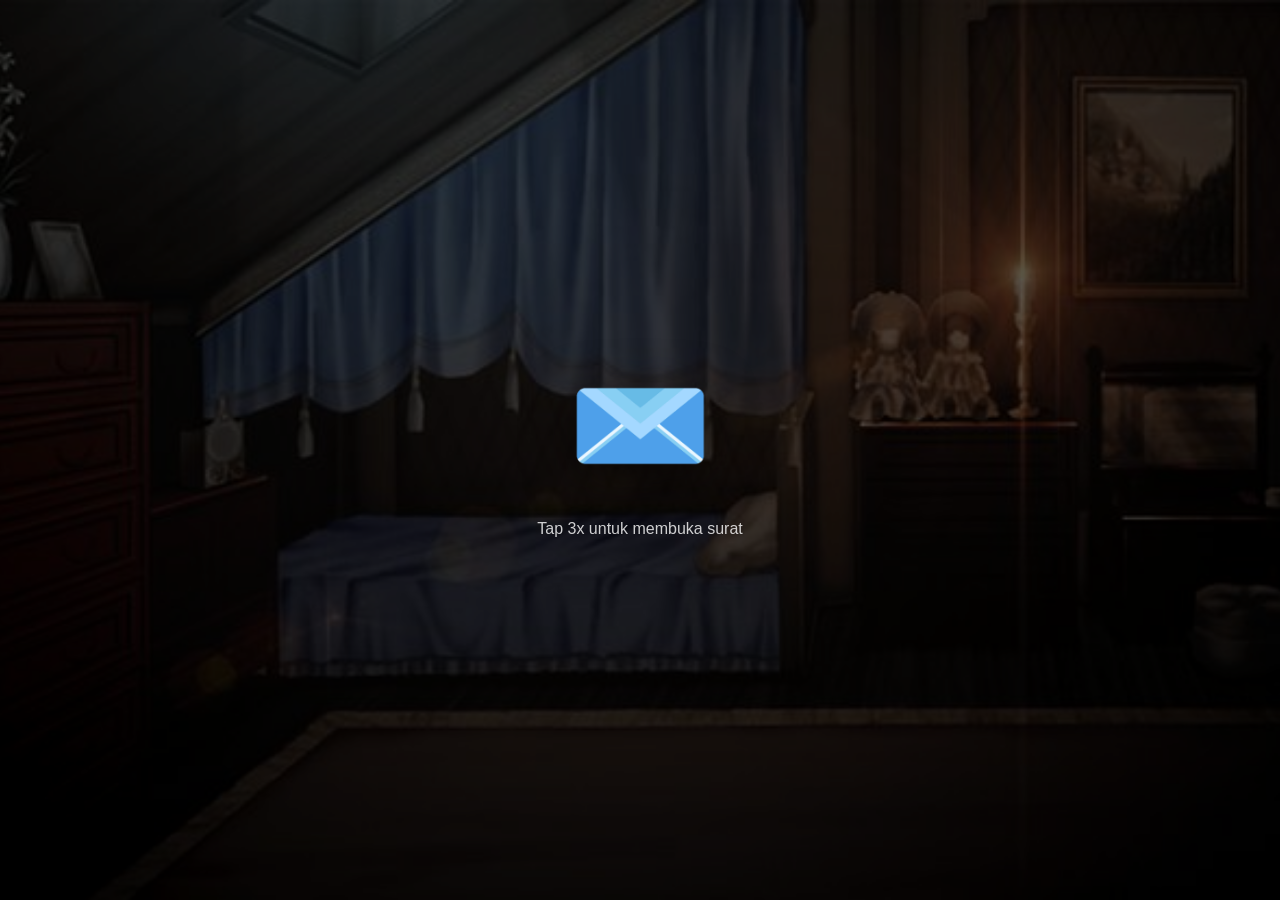
<file: index3.html>
<!DOCTYPE html>
<html lang="id">
<head>
  <meta charset="UTF-8">
  <meta name="viewport" content="width=device-width, initial-scale=1.0">
  <title>Surat Untukmu</title>

  <link rel="stylesheet" href="style3.css">
</head>

<body>

<div class="background"></div>

<!-- ENVELOPE -->
<div id="envelope">
  <img src="assets/email.png" class="env-img">
  <p class="hint">Tap 3x untuk membuka surat</p>
</div>

<!-- LETTER -->
<div id="letter">

  <div class="paper" id="paper-text"></div>

  <div id="page-indicator">1 / 3</div>

  <button id="nextBtn">Next ➜</button>

</div>

<script src="script3.js"></script>

</body>
</html>
</file>
<file: style3.css>
body {
  margin: 0;
  font-family: sans-serif;
  overflow: hidden;
  background: black;
}

/* BG */
.background {
  position: fixed;
  width: 100%;
  height: 100%;
  background: url('assets/bg.jpg') center/cover no-repeat;
  opacity: 0.35;
}

/* ENVELOPE */
#envelope {
  position: absolute;
  top: 50%;
  left: 50%;
  transform: translate(-50%, -50%);
  text-align: center;
  cursor: pointer;
  z-index: 999; /* 🔥 ANTI KETUTUP */
}

.env-img {
  width: 160px;
  pointer-events: none;
  filter: drop-shadow(0 10px 25px rgba(0,0,0,0.6));
}

/* HINT */
.hint {
  color: white;
  margin-top: 10px;
  opacity: 0.8;
  animation: pulse 2s infinite;
  pointer-events: none;
}

@keyframes pulse {
  0%,100% { opacity: 0.4; }
  50% { opacity: 1; }
}

/* BOUNCE */
.bounce {
  animation: bounce 0.25s;
}

@keyframes bounce {
  0% { transform: translate(-50%, -50%) scale(1); }
  50% { transform: translate(-50%, -60%) scale(1.05); }
  100% { transform: translate(-50%, -50%) scale(1); }
}

/* LETTER */
#letter {
  position: absolute;
  width: 100%;
  height: 100%;
  display: none;
  justify-content: center;
  align-items: center;
  opacity: 0;
}

/* FADE */
#letter.show {
  display: flex;
  animation: fadeIn 0.6s forwards;
}

@keyframes fadeIn {
  from { opacity: 0; }
  to { opacity: 1; }
}

/* PAPER */
.paper {
  width: 85%;
  max-width: 500px;
  height: 300px;
  background: white;
  border-radius: 14px;
  padding: 20px;
  color: #1e3a8a;
  font-size: 16px;

  box-shadow: 0 25px 50px rgba(0,0,0,0.5);
}

/* BUTTON */
#nextBtn {
  position: absolute;
  bottom: 40px;
  background: #1e3a8a;
  color: white;
  border: none;
  padding: 12px 22px;
  border-radius: 12px;
  cursor: pointer;

  display: none;
}

/* PAGE */
#page-indicator {
  position: absolute;
  bottom: 90px;
  color: white;
  display: none;
}
</file>
